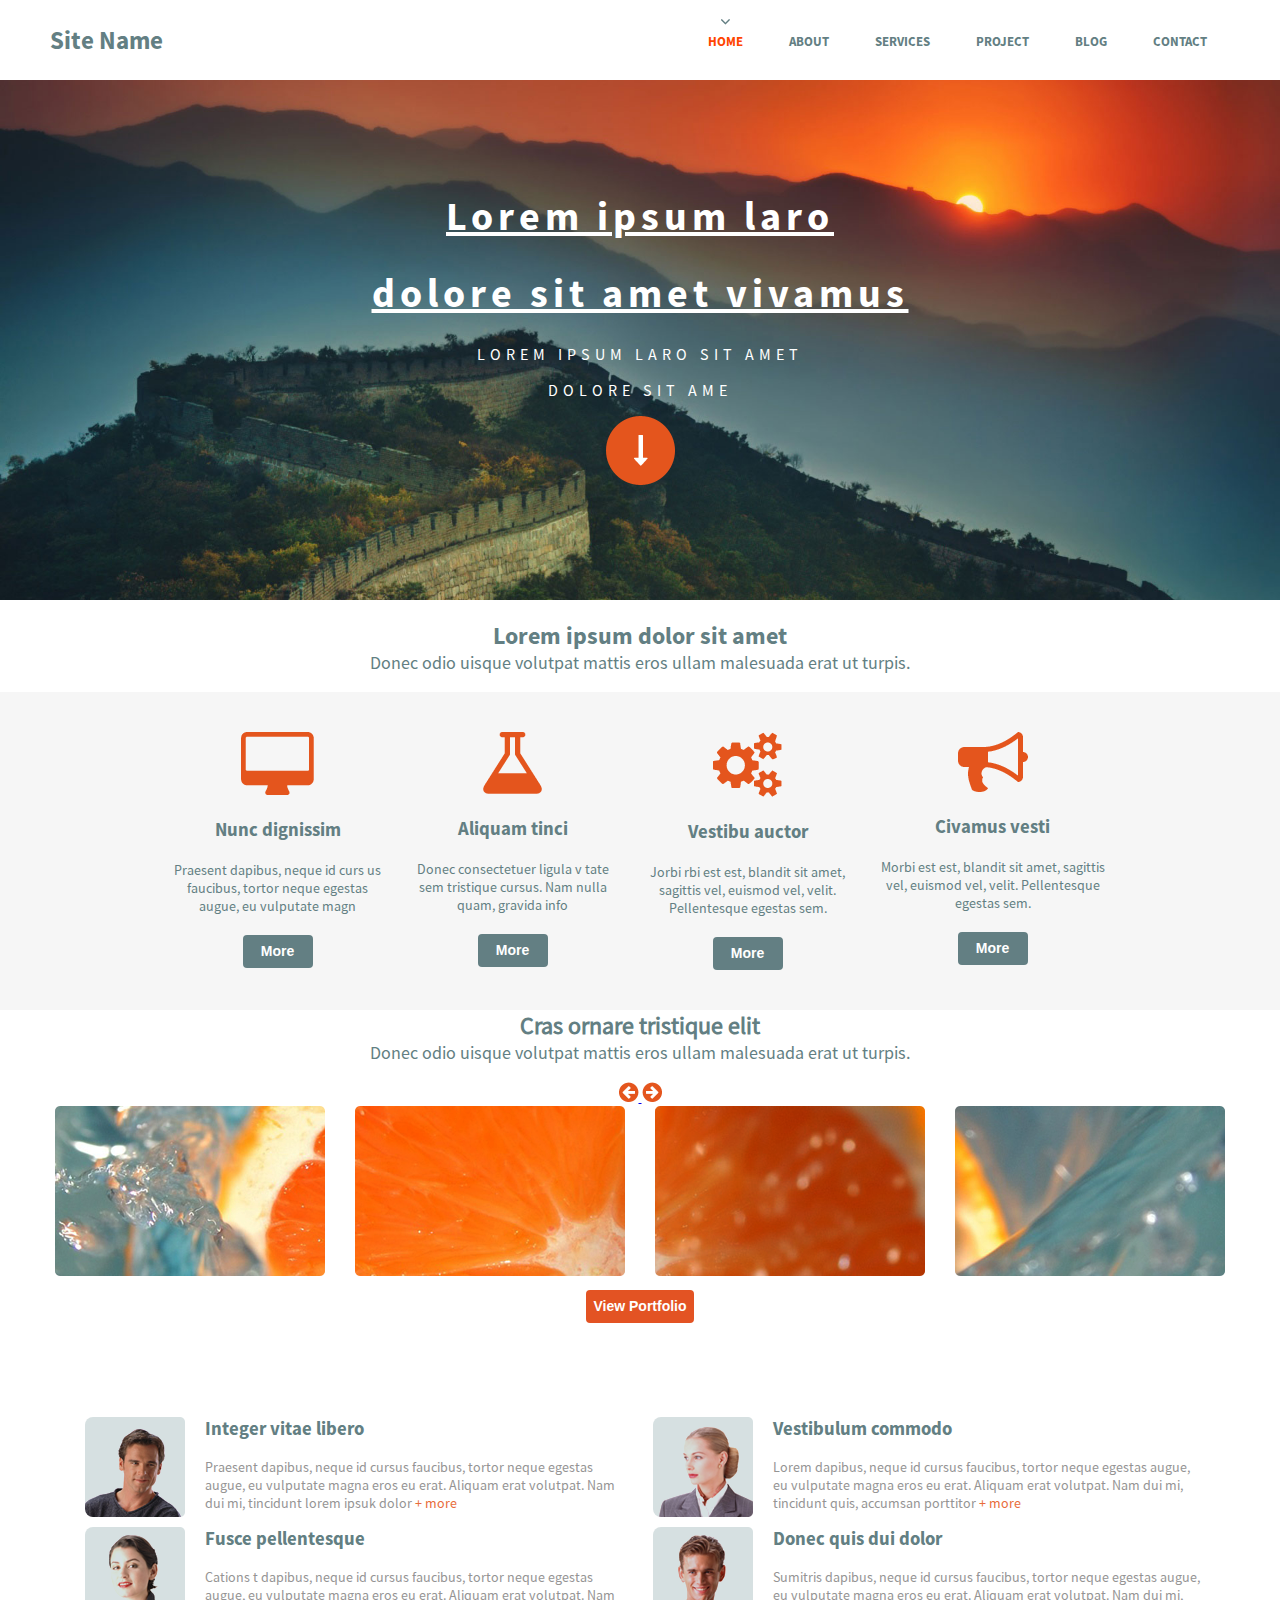
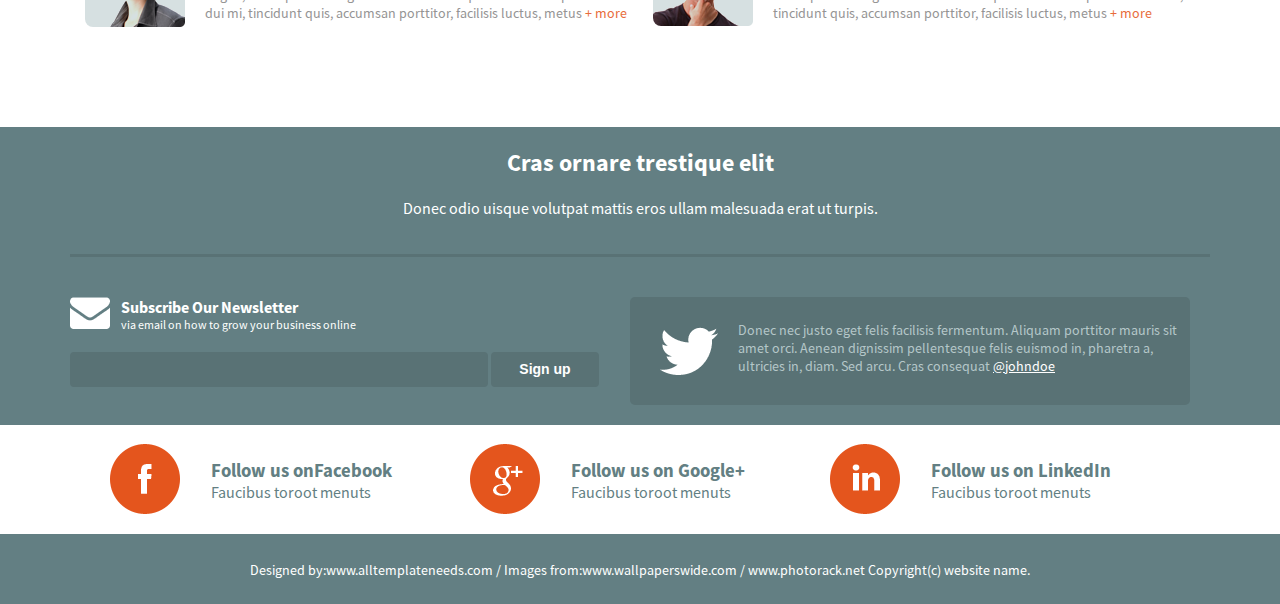
<file: part 1/index.html>
<!DOCTYPE html>
<html>
<head>
    <title>css-part1</title>
    <link rel="stylesheet" type="text/css" href="css/main.css">
</head>
<body>
<header class="header">
    <div class="header__inner-container">
        <div class="header__logo-container">
            <a class="logo" href="#">Site Name</a>
        </div>
        <div class="header__menu-container">
            <nav class="menu">
                <ul class="menu__list">
                    <li class="menu__item">
                        <a class="menu__link menu__link_active" href="#">Home</a>
                    </li>
                    <li class="menu__item">
                        <a class="menu__link" href="#">About</a>
                    </li>
                    <li class="menu__item">
                        <a class="menu__link" href="#">Services</a>
                    </li>
                    <li class="menu__item">
                        <a class="menu__link" href="#">Project</a>
                    </li>
                    <li class="menu__item">
                        <a class="menu__link" href="#">Blog</a>
                    </li>
                    <li class="menu__item">
                        <a class="menu__link" href="#">Contact</a>
                    </li>
                </ul>
            </nav>
        </div>
    </div>
</header>
<div class="banner">
    <div class="banner__content text-center">
        <h1 class="content__title">Lorem ipsum laro</h1>
        <h1 class="content__title">dolore sit amet vivamus</h1>
        <p class="content__subtitle">Lorem ipsum laro sit amet</p>
        <p class="content__subtitle">Dolore sit ame</p>
        <a href="#" class="content__link">
            <img src="images/arrow-down-icon.png">
        </a>
    </div>
</div>
<div class="info">
    <div class="info__inner-container">
        <h2 class="info__title">Lorem ipsum dolor sit amet</h2>
        <p class="info__text">Donec odio uisque volutpat mattis eros ullam malesuada erat ut  turpis.</p>
    </div>
</div>
<div class="featured-content col-1-1">
    <div class="featured-content__inner-container text-center grid">
        <div class="featured-content__item col-1-4">
            <img class="item__image" src="images/screen.png">
            <h3 class="item__title">Nunc dignissim</h3>
            <div class="item__text">
                Praesent dapibus, neque id curs
                us faucibus, tortor neque egestas augue, eu vulputate magn
            </div>
            <button class="item__btn">More</button>
        </div>
        <div class="featured-content__item col-1-4">
            <img class="item__image" src="images/bulb.png">
            <h3 class="item__title">Aliquam tinci</h3>
            <div class="item__text">
                Donec consectetuer ligula v
                tate sem tristique cursus. Nam nulla quam, gravida info
            </div>
            <button class="item__btn">More</button>
        </div>
        <div class="featured-content__item col-1-4">
            <img class="item__image" src="images/cogwheels.png">
            <h3 class="item__title">Vestibu auctor</h3>
            <div class="item__text">
                Jorbi rbi est est, blandit sit amet,
                sagittis vel, euismod vel, velit. Pellentesque egestas sem.
            </div>
            <button class="item__btn">More</button>
        </div>
        <div class="featured-content__item col-1-4">
            <img class="item__image" src="images/mouthpiece.png">
            <h3 class="item__title">Civamus vesti</h3>
            <div class="item__text">
                Morbi est est, blandit sit amet,
                sagittis vel, euismod vel, velit. Pellentesque egestas sem.
            </div>
            <button class="item__btn">More</button>
        </div>
    </div>
</div>
<div class="portfolio">
    <div class="portfolio__inner-container text-center">
        <h2 class="portfolio__title">Cras ornare tristique elit</h2>
        <p class="portfolio__subtitle">Donec odio uisque volutpat mattis eros ullam malesuada erat ut turpis.</p>
        <div class="portfolio__controls">
            <a class="controls__btn-to-left" href="#">
                <img src="images/to-left.png">
            </a>
            <a class="controls__btn-to-right" href="#">
                <img src="images/to-right.png">
            </a>
        </div>
        <img src="images/orange.png" class="portfolio__image-orange">
    </div>
    <button class="portfolio__btn">View Portfolio</button>
</div>
<div class="rows clear-fix">
    <div class="rows-inner-container">
        <div class="rows__item col-1-2">
            <img class="item__photo" src="images/man-1.png">
            <h3 class="item__title">Integer vitae libero</h3>
            <div class="item__text">
                Praesent dapibus, neque id cursus faucibus, tortor neque egestas augue, eu vulputate magna eros eu erat.
                Aliquam erat volutpat. Nam dui mi, tincidunt lorem ipsuk dolor <span class="rows__more">+ more</span>
            </div>
        </div>
        <div class="rows__item col-1-2">
            <img class="item__photo" src="images/woman-1.png">
            <h3 class="item__title">Vestibulum commodo</h3>
            <div class="item__text">
                Lorem dapibus, neque id cursus faucibus, tortor neque egestas augue, eu vulputate magna eros eu erat.
                Aliquam erat volutpat. Nam dui mi, tincidunt quis, accumsan porttitor <span class="rows__more">+ more</span>
            </div>
        </div>
        <div class="rows__item col-1-2">
            <img class="item__photo" src="images/woman-2.png">
            <h3 class="item__title">Fusce pellentesque</h3>
            <div class="item__text">
                Cations t dapibus, neque id cursus faucibus, tortor neque egestas augue, eu vulputate magna eros eu erat.
                Aliquam erat volutpat. Nam dui mi, tincidunt quis, accumsan porttitor, facilisis luctus, metus
                <span class="rows__more">+ more</span>
            </div>
        </div>
        <div class="rows__item col-1-2">
            <img class="item__photo" src="images/man-2.png">
            <h3 class="item__title">Donec quis dui dolor</h3>
            <div class="item__text">
                Sumitris dapibus, neque id cursus faucibus, tortor neque egestas augue, eu vulputate magna eros eu erat.
                Aliquam erat volutpat. Nam dui mi, tincidunt quis, accumsan porttitor, facilisis luctus, metus
                <span class="rows__more">+ more</span>
            </div>
        </div>
    </div>
</div>
<div class="subscribe clear-fix">
    <div class="subscribe__inner-container grid">
        <div class="row">
            <div class="subscribe__content-container text-center">
                <h2 class="subscribe__title">Cras ornare trestique elit</h2>
                <p class="subscribe__text">Donec odio uisque volutpat mattis eros ullam malesuada erat ut turpis.</p>
            </div>
        </div>
        <div class="row col-1-1">
            <div class="subscribe__form col-1-2">
                <img src="images/message.png" class="form__image">
                <h4 class="form__title">Subscribe Our Newsletter</h4>
                <p class="form__text">via email on how to grow your business online</p>
                <form class="form__input-container" action="#">
                    <input class="form__input">
                    <button class="form__button" type="submit">Sign up</button>
                </form>
            </div>
            <div class="subscribe__twitter col-1-2">
                <img src="images/twitter-bird.png" class="twitter__image">
                <p class="twitter__text">
                    Donec nec justo eget felis facilisis fermentum. Aliquam porttitor mauris sit amet orci.
                    Aenean dignissim pellentesque felis  euismod in, pharetra a, ultricies in, diam. Sed arcu.
                    Cras consequat  <span class="twitter__user">@johndoe</span>
                </p>
            </div>
        </div>
    </div>
</div>
<div class="grid social clear-fix">
    <ul class="col-1-1">
        <li class="col-1-3">
            <div class="social__icon-container">
                <img class="social_icon" src="images/facebook-icon.png">
            </div>
            <div class="social__content-container">
                <div class="social__content">
                    <h3 class="content__title">Follow us onFacebook</h3>
                    <p class="content__text">Faucibus toroot menuts</p>
                </div>
            </div>
        </li>
        <li class="col-1-3">
            <div class="social__icon-container">
                <img class="social_icon" src="images/google-plus-icon.png">
            </div>
            <div class="social__content-container">
                <div class="social__content">
                    <h3 class="content__title">Follow us on Google+</h3>
                    <p class="content__text">Faucibus toroot menuts</p>
                </div>
            </div>
        </li>
        <li class="col-1-3">
            <div class="social__icon-container">
                <img class="social_icon" src="images/linkedin-icon.png">
            </div>
            <div class="social__content-container">
                <div class="social__content">
                    <h3 class="content__title">Follow us on LinkedIn</h3>
                    <p class="content__text">Faucibus toroot menuts</p>
                </div>
            </div>
        </li>
    </ul>
</div>
<footer class="footer clear-fix">
    <div class="footer__inner-container">
        <div class="footer__text text-center">
            <ul class="footer__list">
                <li class="footer__item">
                    <a class="footer__link" href="#">Designed by:www.alltemplateneeds.com</a>
                </li>
                <li class="footer__item">
                    <a class="footer__link" href="#">Images from:www.wallpaperswide.com</a>
                </li>
                <li class="footer__item">
                    <a class="footer__link" href="#">www.photorack.net Copyright(c) website name.</a>
                </li>
            </ul>
        </div>
    </div>
</footer>
</body>
</html>
</file>
<file: part 1/css/main.css>
@import "styles.css";
@import "reset.css";
@import "utils.css";
@import "fonts.css";
@import "layout/simplegrid.css";
@import "layout/header.css";
@import "layout/footer.css";
@import "base/base.css";
@import "blocks/menu.css";
@import "blocks/info.css";
@import "blocks/social.css";
@import "blocks/banner.css";
@import "blocks/featured-content.css";
@import "blocks/portfolio.css";
@import "blocks/rows.css";
@import "blocks/subscribe.css";
</file>
